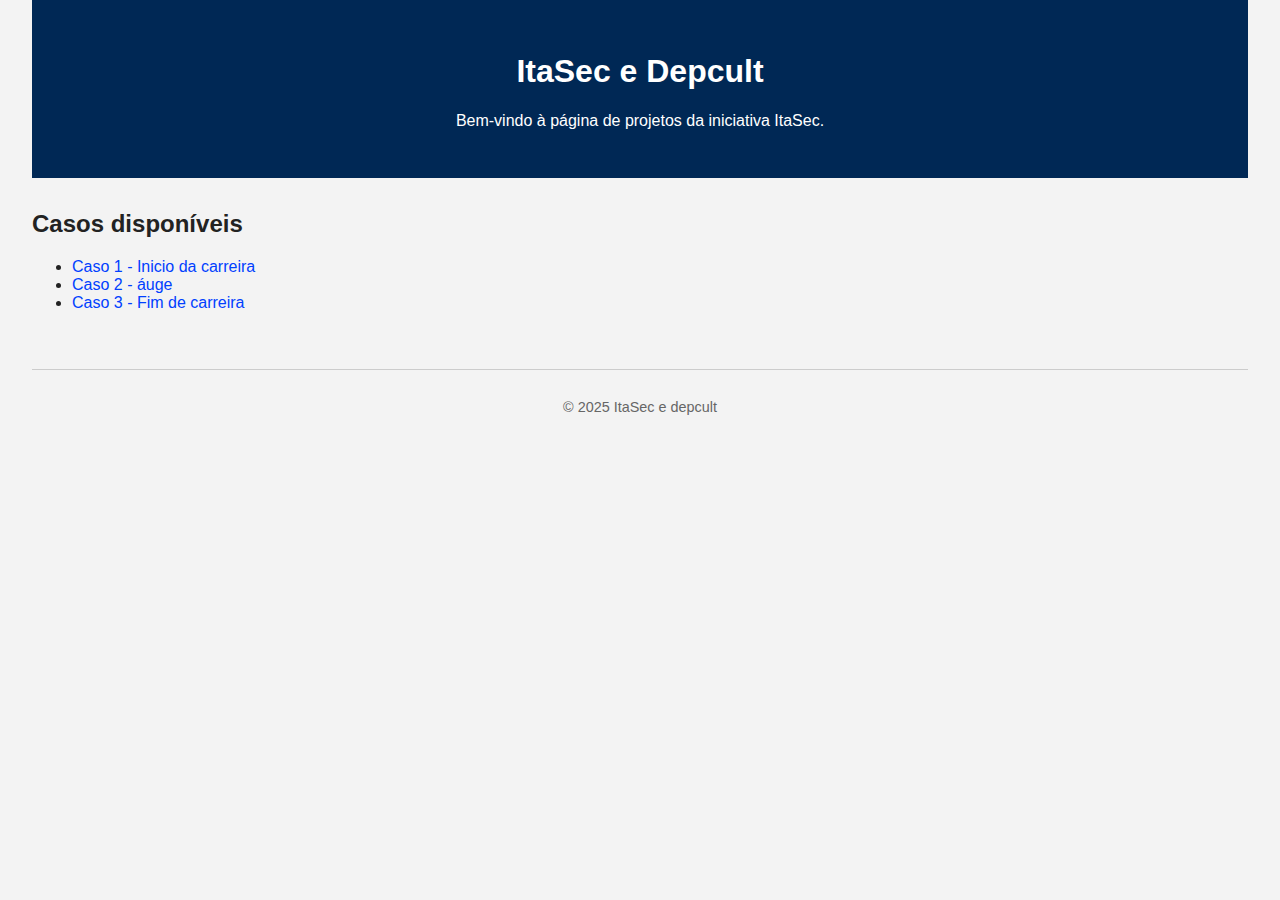
<file: index.html>
<!DOCTYPE html>
<html lang="pt-BR">
<head>
  <meta charset="UTF-8">
  <title>ItaSec e Depcult</title>
  <link rel="stylesheet" href="style.css">
</head>
<body>
  <header>
    <h1>ItaSec e Depcult</h1>
    <p>Bem-vindo à página de projetos da iniciativa ItaSec.</p>
  </header>

  <main>
    <h2>Casos disponíveis</h2>
    <ul>
      <li><a href="caso1.html">Caso 1 - Inicio da carreira</a></li>
      <li><a href="#">Caso 2 - áuge</a></li>
      <li><a href="#">Caso 3 - Fim de carreira</a></li>
    </ul>
  </main>

  <footer>
    <p>© 2025 ItaSec e depcult</p>
  </footer>
</body>
</html>
</file>
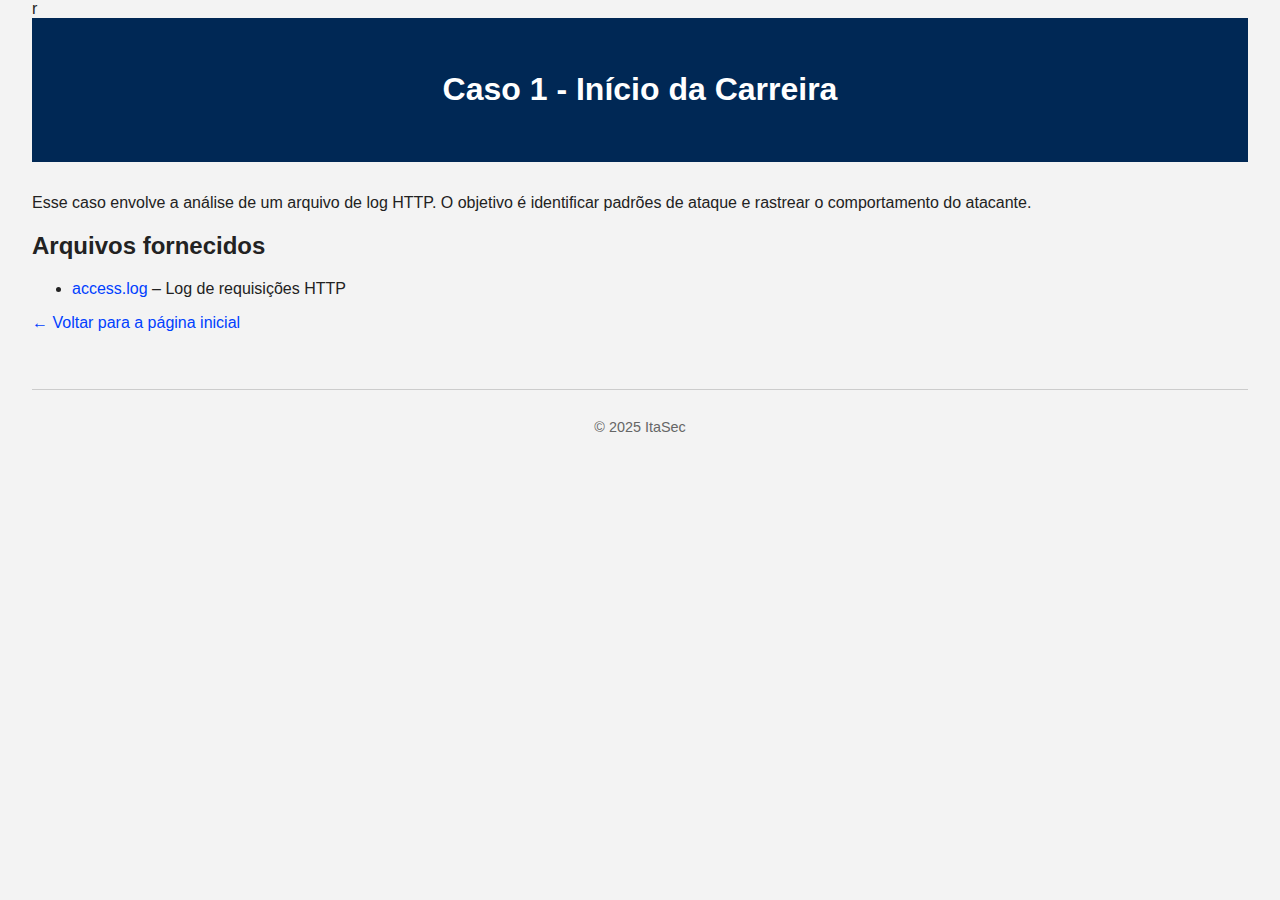
<file: caso1.html>
r<!DOCTYPE html>
<html lang="pt-BR">
<head>
  <meta charset="UTF-8">
  <title>Caso 1 - Início da carreira</title>
  <link rel="stylesheet" href="style.css">
</head>
<body>
  <header>
    <h1>Caso 1 - Início da Carreira</h1>
  </header>

  <main>
    <p>Esse caso envolve a análise de um arquivo de log HTTP. O objetivo é identificar padrões de ataque e rastrear o comportamento do atacante.</p>
    
    <h2>Arquivos fornecidos</h2>
    <ul>
      <li><a href="#https://ita-sec25.github.io/teste2.github.io/">access.log</a> – Log de requisições HTTP</li>
    </ul>

    <p><a href="index.html">← Voltar para a página inicial</a></p>
  </main>

  <footer>
    <p>© 2025 ItaSec</p>
  </footer>
</body>
</html>
</file>
<file: style.css>
body {
  font-family: Arial, sans-serif;
  background-color: #f3f3f3;
  color: #222;
  margin: 0;
  padding: 0 2em;
}

header {
  background-color: #002855;
  color: white;
  padding: 2em 1em;
  text-align: center;
}

main {
  margin: 2em 0;
}

a {
  color: #0040ff;
  text-decoration: none;
}

a:hover {
  text-decoration: underline;
}

footer {
  margin-top: 4em;
  padding-top: 1em;
  border-top: 1px solid #ccc;
  font-size: 0.9em;
  color: #666;
  text-align: center;
}
</file>
